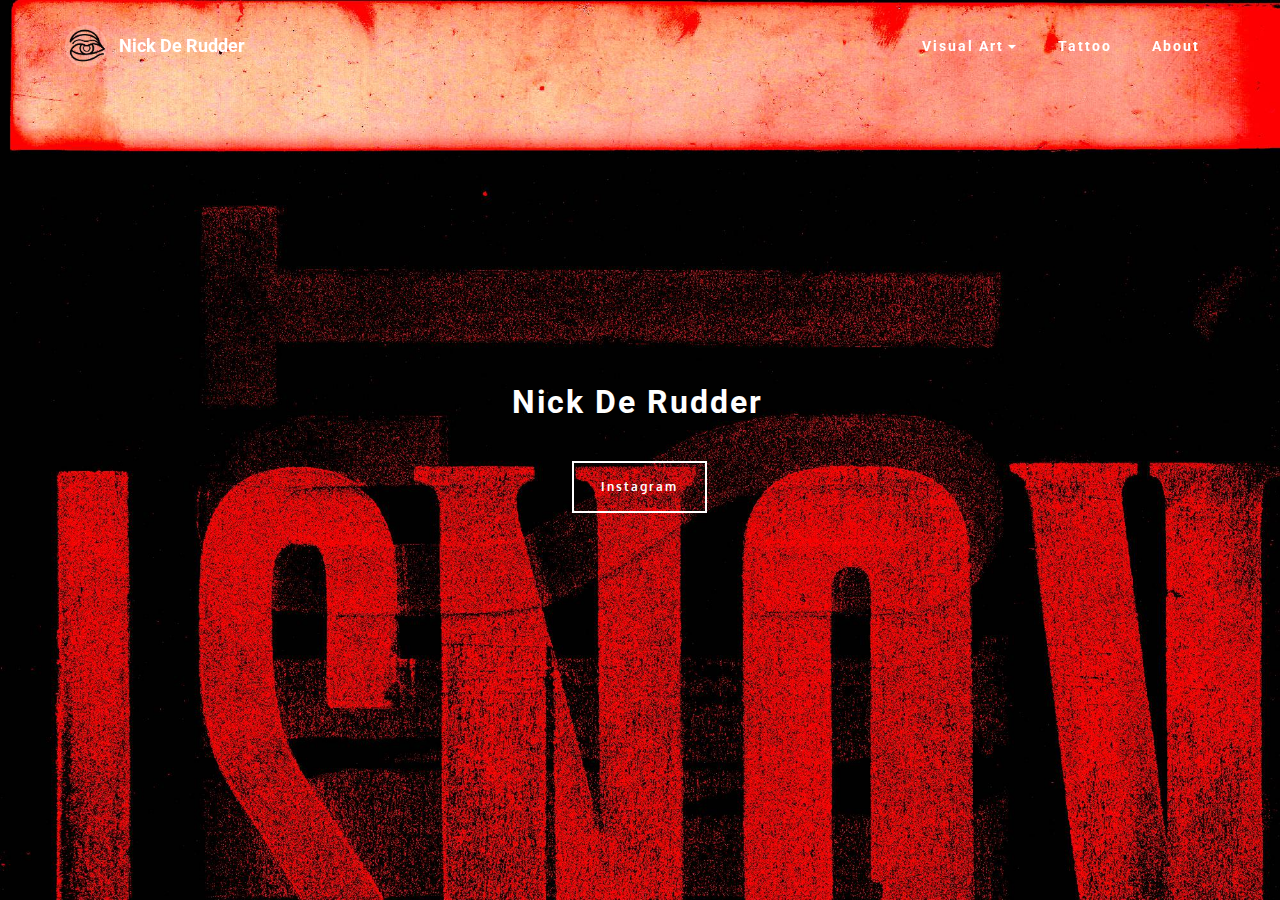
<file: index.html>
<!DOCTYPE html>
<html>
<head>
  <!-- Site made with Mobirise Website Builder v3.12.1, https://mobirise.com -->
  <meta charset="UTF-8">
  <meta http-equiv="X-UA-Compatible" content="IE=edge">
  <meta name="generator" content="Mobirise v3.12.1, mobirise.com">
  <meta name="viewport" content="width=device-width, initial-scale=1">
  <link rel="shortcut icon" href="assets/images/logo-website.png" type="image/x-icon">
  <meta name="description" content="nick de rudder, tattoo, art, drawing, illustrasion, graphic, design, graphic design, painting, nude model, about ,art,">
  
  <link rel="stylesheet" href="https://fonts.googleapis.com/css?family=Roboto:700,400&amp;subset=cyrillic,latin,greek,vietnamese">
  <link rel="stylesheet" href="assets/bootstrap/css/bootstrap.min.css">
  <link rel="stylesheet" href="assets/animate.css/animate.min.css">
  <link rel="stylesheet" href="assets/mobirise/css/style.css">
  <link rel="stylesheet" href="assets/dropdown-menu/style.css">
  <link rel="stylesheet" href="assets/mobirise/css/mbr-additional.css" type="text/css">
  
  
  
</head>
<body>

<!-- Google Analytics -->
<script>
  (function(i,s,o,g,r,a,m){i['GoogleAnalyticsObject']=r;i[r]=i[r]||function(){
  (i[r].q=i[r].q||[]).push(arguments)},i[r].l=1*new Date();a=s.createElement(o),
  m=s.getElementsByTagName(o)[0];a.async=1;a.src=g;m.parentNode.insertBefore(a,m)
  })(window,document,'script','https://www.google-analytics.com/analytics.js','ga');

  ga('create', 'UA-93008629-1', 'auto');
  ga('send', 'pageview');

</script>
<!-- /Google Analytics -->


<section id="dropdown-menu-2btn-4">

    <nav class="navbar navbar-dropdown bg-color transparent navbar-fixed-top">

        <div class="container">

            <div class="navbar-brand">
                <a href="index.html" class="navbar-logo"><img src="assets/images/logowebsite.png" alt="Mobirise"></a>
                <a class="text-white" href="index.html">Nick De Rudder</a>
            </div>

            <button class="navbar-toggler pull-xs-right hidden-md-up" type="button" data-toggle="collapse" data-target="#exCollapsingNavbar">
                <div class="hamburger-icon"></div>
            </button>

            <ul class="nav-dropdown collapse pull-xs-right navbar-toggleable-sm nav navbar-nav" id="exCollapsingNavbar"><li class="nav-item dropdown open"><a class="nav-link link dropdown-toggle" data-toggle="dropdown-submenu" href="https://mobirise.com/" aria-expanded="true">Visual Art</a><div class="dropdown-menu"><div class="dropdown"><a class="dropdown-item dropdown-toggle" href="https://mobirise.com/" data-toggle="dropdown-submenu" aria-expanded="false">painting</a><div class="dropdown-menu dropdown-submenu"><a class="dropdown-item" href="Paintings.html">Painting</a><a class="dropdown-item" href="Typo.html">Typo</a></div></div><div class="dropdown open"><a class="dropdown-item dropdown-toggle" data-toggle="dropdown-submenu" href="https://mobirise.com/" aria-expanded="true">Drawing</a><div class="dropdown-menu dropdown-submenu"><a class="dropdown-item" href="Nude Model.html">Nude Model</a><a class="dropdown-item" href="Drawings.html">drawing</a></div></div><a class="dropdown-item" href="Video.html" aria-expanded="false">Video</a></div></li><li class="nav-item"><a class="nav-link link" href="Tattoo.html">Tattoo</a></li><li class="nav-item"><a class="nav-link link" href="About.html">About</a></li></ul>

        </div>

    </nav>

</section>

<section class="engine"><a rel="external" href="https://mobirise.com">Website Builder</a></section><section class="mbr-box mbr-section mbr-section--relative mbr-section--fixed-size mbr-section--full-height mbr-section--bg-adapted mbr-after-navbar" id="header4-68" style="background-image: url(assets/images/1-2552x3496-7.jpg);">
    <div class="mbr-box__magnet mbr-box__magnet--sm-padding mbr-box__magnet--center-center">
        
        <div class="mbr-box__container mbr-section__container container">
            <div class="mbr-box mbr-box--stretched"><div class="mbr-box__magnet mbr-box__magnet--center-center">
                <div class="row"><div class=" col-sm-8 col-sm-offset-2">
                    <div class="mbr-hero animated fadeInUp">
                        <h1 class="mbr-hero__text">Nick De Rudder</h1>
                        
                    </div>
                    <div class="mbr-buttons btn-inverse mbr-buttons--center">    <a class="mbr-buttons__btn btn btn-lg animated fadeInUp delay btn-default" href="https://www.instagram.com/nickskin/" target="_blank">Instagram</a>          </div>
                </div></div>
            </div></div>
        </div>
        
    </div>
</section>


  <script src="assets/web/assets/jquery/jquery.min.js"></script>
  <script src="assets/bootstrap/js/bootstrap.min.js"></script>
  <script src="assets/smooth-scroll/smooth-scroll.js"></script>
  <script src="assets/cookies-alert-plugin/cookies-alert-core.js"></script>
  <script src="assets/cookies-alert-plugin/cookies-alert-script.js"></script>
  <script src="assets/mobirise/js/script.js"></script>
  <script src="assets/dropdown-menu/script.js"></script>
  
  
<input name="cookieData" type="hidden" data-cookie-text="We use cookies to give you the best experience. Read our <a href='privacy.html'>cookie policy</a>.">
  </body>
</html>
</file>
<file: assets/dropdown-menu/style.css>
.navbar-dropdown .dropup,.navbar-dropdown .dropdown{position:relative}.navbar-dropdown .dropdown-toggle::after{display:inline-block;width:0;height:0;margin-right:.25rem;margin-left:.25rem;vertical-align:middle;content:"";border-top:0.3em solid;border-right:0.3em solid transparent;border-left:0.3em solid transparent}.navbar-dropdown .dropdown-toggle:focus{outline:0}.navbar-dropdown .dropup .dropdown-toggle::after{border-top:0;border-bottom:0.3em solid}.navbar-dropdown .dropdown-menu{position:absolute;top:100%;left:0;z-index:1000;display:none;float:left;min-width:160px;padding:5px 0;margin:2px 0 0;font-size:1rem;color:#373a3c;text-align:left;list-style:none;background-color:#fff;background-clip:padding-box;border:1px solid rgba(0,0,0,0.15);border-radius:0.25rem}.navbar-dropdown .dropdown-divider{height:1px;margin:0.5rem 0;overflow:hidden;background-color:#e5e5e5}.navbar-dropdown .dropdown-item{display:block;width:100%;padding:3px 20px;clear:both;font-weight:normal;line-height:1.5;color:#373a3c;text-align:inherit;white-space:nowrap;background:none;border:0}.navbar-dropdown .dropdown-item:focus,.navbar-dropdown .dropdown-item:hover{color:#2b2d2f;text-decoration:none;background-color:#f5f5f5}.navbar-dropdown .dropdown-item.active,.navbar-dropdown .dropdown-item.active:focus,.navbar-dropdown .dropdown-item.active:hover{color:#fff;text-decoration:none;background-color:#0275d8;outline:0}.navbar-dropdown .dropdown-item.disabled,.navbar-dropdown .dropdown-item.disabled:focus,.navbar-dropdown .dropdown-item.disabled:hover{color:#818a91}.navbar-dropdown .dropdown-item.disabled:focus,.navbar-dropdown .dropdown-item.disabled:hover{text-decoration:none;cursor:not-allowed;background-color:transparent;background-image:none;filter:"progid:DXImageTransform.Microsoft.gradient(enabled = false)"}.navbar-dropdown .open > .dropdown-menu{display:block}.navbar-dropdown .open > a{outline:0}.navbar-dropdown .dropdown-menu-right{right:0;left:auto}.navbar-dropdown .dropdown-menu-left{right:auto;left:0}.navbar-dropdown .dropdown-header{display:block;padding:3px 20px;font-size:0.875rem;line-height:1.5;color:#818a91;white-space:nowrap}.navbar-dropdown .dropdown-backdrop{position:fixed;top:0;right:0;bottom:0;left:0;z-index:990}.navbar-dropdown .pull-right > .dropdown-menu{right:0;left:auto}.navbar-dropdown .dropup .caret,.navbar-dropdown .navbar-fixed-bottom .dropdown .caret{content:"";border-top:0;border-bottom:0.3em solid}.navbar-dropdown .dropup .dropdown-menu,.navbar-dropdown .navbar-fixed-bottom .dropdown .dropdown-menu{top:auto;bottom:100%;margin-bottom:2px}.nav-link{display:inline-block}.nav-link:focus,.nav-link:hover{text-decoration:none}.navbar-nav .nav-item{float:left}.navbar-nav .nav-link{display:block;padding-top:.425rem;padding-bottom:.425rem}.navbar-nav .nav-link + .nav-link{margin-left:1rem}.navbar-nav .nav-item + .nav-item{margin-left:1rem}.navbar-toggler{padding:.5rem .75rem;font-size:1.25rem;line-height:1;background:none;border:1px solid transparent;border-radius:0.25rem}.navbar-toggler:focus,.navbar-toggler:hover{text-decoration:none}@media (min-width:544px){.navbar-toggleable-xs{display:block!important}}@media (min-width:768px){.navbar-toggleable-sm{display:block!important}}@media (min-width:992px){.navbar-toggleable-md{display:block!important}}.pull-xs-left{float:left!important}.pull-xs-right{float:right!important}.pull-xs-none{float:none!important}@media (min-width:544px){.pull-sm-left{float:left!important}.pull-sm-right{float:right!important}.pull-sm-none{float:none!important}}@media (min-width:768px){.pull-md-left{float:left!important}.pull-md-right{float:right!important}.pull-md-none{float:none!important}}@media (min-width:992px){.pull-lg-left{float:left!important}.pull-lg-right{float:right!important}.pull-lg-none{float:none!important}}@media (min-width:1200px){.pull-xl-left{float:left!important}.pull-xl-right{float:right!important}.pull-xl-none{float:none!important}}.hidden-xs-up{display:none!important}@media (max-width:543px){.hidden-xs-down{display:none!important}}@media (min-width:544px){.hidden-sm-up{display:none!important}}@media (max-width:767px){.hidden-sm-down{display:none!important}}@media (min-width:768px){.hidden-md-up{display:none!important}}@media (max-width:991px){.hidden-md-down{display:none!important}}@media (min-width:992px){.hidden-lg-up{display:none!important}}@media (max-width:1199px){.hidden-lg-down{display:none!important}}@media (min-width:1200px){.hidden-xl-up{display:none!important}}.hidden-xl-down{display:none!important}.navbar-dropdown-open{overflow:hidden!important}.navbar-dropdown-open .navbar-dropdown.opened{bottom:0;left:0;overflow-y:scroll;position:fixed;right:0;top:0;transition:none}.navbar-dropdown{left:0;padding-top:1.5rem;padding-bottom:1.5rem;position:absolute;right:0;top:0;transition:all 0.25s ease;z-index:1030}.navbar-dropdown .navbar-brand,.navbar-dropdown .navbar-toggler{position:relative;z-index:995}.navbar-dropdown.bg-color.transparent{background:none!important}.navbar-dropdown.navbar-fixed-top{position:fixed}.navbar-dropdown .navbar-brand{line-height:0;margin-right:1.5rem;padding:0}.navbar-dropdown .navbar-brand a{line-height:2.35rem;vertical-align:middle}.navbar-dropdown .navbar-brand a,.navbar-dropdown .navbar-brand a:hover{text-decoration:none}.navbar-dropdown .navbar-brand .navbar-logo,.navbar-dropdown .navbar-brand .navbar-logo a{line-height:0;vertical-align:baseline}.navbar-dropdown .navbar-logo{margin-right:0.5rem}.navbar-dropdown .navbar-logo img{display:inline;height:2.35rem}@media (max-width:543px){.navbar-dropdown .navbar-toggleable-xs{padding-top:0.425rem}.navbar-dropdown .navbar-toggleable-xs .btn{margin-bottom:0.425rem;margin-top:0.425rem}.navbar-dropdown .navbar-toggleable-xs .dropdown-menu{padding-bottom:0.425rem}.navbar-dropdown .navbar-toggleable-xs .dropdown-menu .dropdown-menu{padding-bottom:0}}@media (max-width:767px){.navbar-dropdown .navbar-toggleable-sm{padding-top:0.425rem}.navbar-dropdown .navbar-toggleable-sm .btn{margin-bottom:0.425rem;margin-top:0.425rem}.navbar-dropdown .navbar-toggleable-sm .dropdown-menu{padding-bottom:0.425rem}.navbar-dropdown .navbar-toggleable-sm .dropdown-menu .dropdown-menu{padding-bottom:0}}@media (max-width:991px){.navbar-dropdown .navbar-toggleable-md{padding-top:0.425rem}.navbar-dropdown .navbar-toggleable-md .btn{margin-bottom:0.425rem;margin-top:0.425rem}.navbar-dropdown .navbar-toggleable-md .dropdown-menu{padding-bottom:0.425rem}.navbar-dropdown .navbar-toggleable-md .dropdown-menu .dropdown-menu{padding-bottom:0}}@media (min-width:544px){.navbar-dropdown{border-radius:0}}.is-builder .navbar-dropdown .dropdown-toggle::after{vertical-align:baseline}.dropdown-menu.dropdown-submenu{left:100%;margin-left:-6px;margin-top:-6px;top:0}.dropdown-menu .dropdown-toggle[data-toggle="dropdown-submenu"]::after{border-bottom:0.3em solid transparent;border-left:0.3em solid;border-right:0;border-top:0.3em solid transparent;margin-left:0.3rem}.dropdown-menu .dropdown-toggle[data-toggle="dropdown-submenu"][aria-expanded="true"]{background-color:#f5f5f5}.dropdown-menu .dropdown-item:focus{outline:0}.nav-dropdown-sm{clear:left;float:none!important;position:relative;z-index:999}.nav-dropdown-sm .nav-item{float:none}.nav-dropdown-sm .nav-item + .nav-item{margin-left:0}.nav-dropdown-sm .nav-link,.nav-dropdown-sm .dropdown-item{position:relative}.nav-dropdown-sm .dropdown-toggle::after{position:absolute;right:0;top:50%;margin-top:-0.15em}.nav-dropdown-sm .dropdown-toggle[data-toggle="dropdown-submenu"]::after{margin-left:.25rem;border-top:0.3em solid;border-right:0.3em solid transparent;border-left:0.3em solid transparent;border-bottom:0}.nav-dropdown-sm .dropdown-toggle[data-toggle="dropdown-submenu"][aria-expanded="true"]::after{border-top:0;border-right:0.3em solid transparent;border-left:0.3em solid transparent;border-bottom:0.3em solid}.nav-dropdown-sm .dropdown-menu{margin:0;padding:0;position:relative;top:0;left:0;width:100%;border:0;float:none;border-radius:0;background:none;padding-left:20px}.nav-dropdown-sm .dropdown-item{padding-left:0}.nav-dropdown-sm .dropdown-item,.nav-dropdown-sm .dropdown-item:hover,.nav-dropdown-sm .dropdown-item:focus{background:none!important}.navbar-dropdown .nav > li > a::after{-webkit-transform:none!important;-ms-transform:none!important;-o-transform:none!important;transform:none!important;-webkit-transition:none!important;-o-transition:none!important;transition:none!important;display:none}.navbar-dropdown .navbar-nav{margin:0!important}.navbar-dropdown .nav-dropdown-sm{padding-top:11px!important}.dropdown-toggle::after{display:inline-block!important;width:0!important;border-top:5px solid;border-right:5px solid transparent;border-left:5px solid transparent;border-bottom:0!important;margin-left:4px!important}.dropdown-menu .dropdown-toggle[data-toggle="dropdown-submenu"]::after{border-bottom:5px solid transparent!important;border-left:5px solid!important;border-right:0!important;border-top:5px solid transparent!important;margin-left:6px!important}.nav-dropdown-sm .dropdown-toggle[data-toggle="dropdown-submenu"][aria-expanded="true"]::after{border-top:0!important;border-right:5px solid transparent!important;border-left:5px solid transparent!important;border-bottom:5px solid!important}.nav-dropdown-sm .dropdown-toggle[data-toggle="dropdown-submenu"]::after{margin-left:5px!important;border-top:5px solid!important;border-right:5px solid transparent!important;border-left:5px solid transparent!important;border-bottom:0!important}.navbar-dropdown .btn{-webkit-transition:all 0.2s ease-in-out 0s;-o-transition:all 0.2s ease-in-out 0s;transition:all 0.2s ease-in-out 0s;border-width:2px;font-size:13px;font-weight:bold;letter-spacing:2px;text-decoration:none;word-spacing:1px}.navbar-dropdown{padding-top:25px;padding-bottom:25px;margin-bottom:0;min-height:0;border:0}.navbar-dropdown .navbar-brand{line-height:0;margin-left:0!important;margin-right:24px;padding:0;height:auto;font-weight:bold}.navbar-dropdown .navbar-logo img{height:42px}.navbar-dropdown .navbar-brand a{line-height:42px}.navbar-dropdown .navbar-brand .navbar-logo{margin-right:8px}.navbar-dropdown .navbar-brand .navbar-logo,.navbar-dropdown .navbar-brand .navbar-logo a{line-height:0}.navbar-dropdown a{text-decoration:none}.navbar-dropdown .navbar-nav > li > a{padding-top:11px;padding-bottom:11px}.navbar-dropdown .navbar-nav > li > a.btn{padding:9px 18px}.navbar-dropdown .dropdown-menu{font-size:15px;border-radius:0;padding:8px 0;border:0}.navbar-dropdown .dropdown-submenu{margin-top:-8px}.navbar-dropdown .dropdown-item{padding:4px 20px}.navbar-dropdown .nav-dropdown-sm a{padding-left:0}@media (max-width:767px){.navbar-dropdown .navbar-toggleable-sm .btn{margin-bottom:11px;margin-top:11px}}.navbar-dropdown{padding-top:25px;padding-bottom:25px;margin-bottom:0;min-height:0}.navbar-dropdown.navbar-short{padding-top:15px;padding-bottom:15px}.navbar-dropdown .navbar-nav > li > .dropdown-menu{margin-left:-5px}.navbar-dropdown .nav-dropdown-sm > li > .dropdown-menu{margin-left:0}.navbar-dropdown .nav-dropdown-sm .dropdown-menu{padding:0;padding-left:20px;padding-bottom:11px}.navbar-dropdown .nav-dropdown-sm .dropdown-menu .dropdown-menu{padding-bottom:0}.navbar-dropdown{padding-left:20px;padding-right:20px}.navbar-dropdown .container{padding-left:0;padding-right:0}.navbar-dropdown .navbar-toggler{padding:8px 12px;font-size:20px;border-radius:4px}.navbar-dropdown .btn-default-outline{color:#fff;background-color:transparent;border-color:#fff}.navbar-dropdown .btn-default-outline:hover{color:#252525;background-color:#fff;border-color:#fff}.navbar-dropdown .btn-primary-outline{color:#4c6972;background-color:transparent;border-color:#4c6972}.navbar-dropdown .btn-primary-outline:hover{color:#fff;background-color:#4c6972;border-color:#4c6972}.navbar-dropdown .btn-info-outline{color:#27aae0;background-color:transparent;border-color:#27aae0}.navbar-dropdown .btn-info-outline:hover{color:#fff;background-color:#27aae0;border-color:#27aae0}.navbar-dropdown .btn-success-outline{color:#7ac673;background-color:transparent;border-color:#7ac673}.navbar-dropdown .btn-success-outline:hover{color:#fff;background-color:#7ac673;border-color:#7ac673}.navbar-dropdown .btn-warning-outline{color:#faaf40;background-color:transparent;border-color:#faaf40}.navbar-dropdown .btn-warning-outline:hover{color:#fff;background-color:#faaf40;border-color:#faaf40}.navbar-dropdown .btn-danger-outline{color:#f97352;background-color:transparent;border-color:#f97352}.navbar-dropdown .btn-danger-outline:hover{color:#fff;background-color:#f97352;border-color:#f97352}.navbar-dropdown .btn-link-outline{color:#252525;background-color:transparent;border-color:#252525}.navbar-dropdown .btn-link-outline:hover{color:#fff;background-color:#252525;border-color:#252525}.navbar-dropdown .link,.navbar-dropdown .link:hover{color:#252525}.navbar-dropdown .nav .link{letter-spacing:2px}
</file>
<file: assets/mobirise/css/mbr-additional.css>
@import url(https://fonts.googleapis.com/css?family=Roboto:400,300,700);
@import url(https://fonts.googleapis.com/css?family=Oxygen:400,300,700);




#dropdown-menu-2btn-4 .hide-buttons [data-button] {
  display: none !important;
}
#dropdown-menu-2btn-4 .nav .link,
#dropdown-menu-2btn-4 .dropdown-item {
  font-size: 1em;
  color: #ffffff;
}
#dropdown-menu-2btn-4 .navbar,
#dropdown-menu-2btn-4 .dropdown-menu {
  background: #333333;
}
#dropdown-menu-2btn-4 .dropdown-menu .dropdown-toggle[aria-expanded="true"],
#dropdown-menu-2btn-4 .dropdown-menu a:hover,
#dropdown-menu-2btn-4 .dropdown-menu a:focus {
  background: #292929;
}
#dropdown-menu-2btn-4 .navbar-toggler {
  color: #ffffff;
}
#header4-68 H1 {
  font-family: 'Roboto', sans-serif;
  color: #ffffff;
  font-size: 32px;
  text-align: center;
}
#header4-68 P {
  font-size: 18px;
  font-family: 'Oxygen', sans-serif;
}
#header4-68 .btn {
  font-family: 'Oxygen', sans-serif;
  font-size: 12px;
}
#header4-68 I {
  text-align: center;
  font-family: 'Oxygen', sans-serif;
}
#menu-30 .mbr-brand__name {
  font-size: 16px;
}
#menu-30.mbr-navbar--stuck .mbr-navbar__section {
  background: #000000;
}
#menu-30 .mbr-navbar__hamburger {
  color: #ffffff;
}
#contacts3-26 P {
  color: #c1c1c1;
  text-align: left;
}
#dropdown-menu-2btn-j .hide-buttons [data-button] {
  display: none !important;
}
#dropdown-menu-2btn-j .nav .link,
#dropdown-menu-2btn-j .dropdown-item {
  font-size: 1em;
  color: #ffffff;
}
#dropdown-menu-2btn-j .navbar,
#dropdown-menu-2btn-j .dropdown-menu {
  background: #333333;
}
#dropdown-menu-2btn-j .dropdown-menu .dropdown-toggle[aria-expanded="true"],
#dropdown-menu-2btn-j .dropdown-menu a:hover,
#dropdown-menu-2btn-j .dropdown-menu a:focus {
  background: #292929;
}
#dropdown-menu-2btn-j .navbar-toggler {
  color: #ffffff;
}
#header1-73 P {
  font-size: 15px;
  text-align: center;
}
#contacts3-k P {
  color: #c1c1c1;
  text-align: left;
}

#dropdown-menu-2btn-j .hide-buttons [data-button] {
  display: none !important;
}
#dropdown-menu-2btn-j .nav .link,
#dropdown-menu-2btn-j .dropdown-item {
  font-size: 1em;
  color: #ffffff;
}
#dropdown-menu-2btn-j .navbar,
#dropdown-menu-2btn-j .dropdown-menu {
  background: #333333;
}
#dropdown-menu-2btn-j .dropdown-menu .dropdown-toggle[aria-expanded="true"],
#dropdown-menu-2btn-j .dropdown-menu a:hover,
#dropdown-menu-2btn-j .dropdown-menu a:focus {
  background: #292929;
}
#dropdown-menu-2btn-j .navbar-toggler {
  color: #ffffff;
}
#slider-31 H1 {
  font-family: 'Roboto', sans-serif;
}
#contacts3-26 P {
  color: #c1c1c1;
  text-align: left;
}
#dropdown-menu-2btn-j .hide-buttons [data-button] {
  display: none !important;
}
#dropdown-menu-2btn-j .nav .link,
#dropdown-menu-2btn-j .dropdown-item {
  font-size: 1em;
  color: #ffffff;
}
#dropdown-menu-2btn-j .navbar,
#dropdown-menu-2btn-j .dropdown-menu {
  background: #333333;
}
#dropdown-menu-2btn-j .dropdown-menu .dropdown-toggle[aria-expanded="true"],
#dropdown-menu-2btn-j .dropdown-menu a:hover,
#dropdown-menu-2btn-j .dropdown-menu a:focus {
  background: #292929;
}
#dropdown-menu-2btn-j .navbar-toggler {
  color: #ffffff;
}
#contacts3-26 P {
  color: #c1c1c1;
  text-align: left;
}

#dropdown-menu-2btn-4 .hide-buttons [data-button] {
  display: none !important;
}
#dropdown-menu-2btn-4 .nav .link,
#dropdown-menu-2btn-4 .dropdown-item {
  font-size: 1em;
  color: #ffffff;
}
#dropdown-menu-2btn-4 .navbar,
#dropdown-menu-2btn-4 .dropdown-menu {
  background: #333333;
}
#dropdown-menu-2btn-4 .dropdown-menu .dropdown-toggle[aria-expanded="true"],
#dropdown-menu-2btn-4 .dropdown-menu a:hover,
#dropdown-menu-2btn-4 .dropdown-menu a:focus {
  background: #292929;
}
#dropdown-menu-2btn-4 .navbar-toggler {
  color: #ffffff;
}
#slider-2 H1 {
  font-family: 'Roboto', sans-serif;
  text-align: right;
}
#contacts3-26 P {
  color: #c1c1c1;
  text-align: left;
}
#dropdown-menu-2btn-6 .hide-buttons [data-button] {
  display: none !important;
}
#dropdown-menu-2btn-6 .nav .link,
#dropdown-menu-2btn-6 .dropdown-item {
  font-size: 1em;
  color: #ffffff;
}
#dropdown-menu-2btn-6 .navbar,
#dropdown-menu-2btn-6 .dropdown-menu {
  background: #333333;
}
#dropdown-menu-2btn-6 .dropdown-menu .dropdown-toggle[aria-expanded="true"],
#dropdown-menu-2btn-6 .dropdown-menu a:hover,
#dropdown-menu-2btn-6 .dropdown-menu a:focus {
  background: #292929;
}
#dropdown-menu-2btn-6 .navbar-toggler {
  color: #ffffff;
}
#slider-a H1 {
  color: #ffffff;
}
#contacts3-b P {
  color: #c1c1c1;
  text-align: left;
}
#dropdown-menu-2btn-j .hide-buttons [data-button] {
  display: none !important;
}
#dropdown-menu-2btn-j .nav .link,
#dropdown-menu-2btn-j .dropdown-item {
  font-size: 1em;
  color: #ffffff;
}
#dropdown-menu-2btn-j .navbar,
#dropdown-menu-2btn-j .dropdown-menu {
  background: #333333;
}
#dropdown-menu-2btn-j .dropdown-menu .dropdown-toggle[aria-expanded="true"],
#dropdown-menu-2btn-j .dropdown-menu a:hover,
#dropdown-menu-2btn-j .dropdown-menu a:focus {
  background: #292929;
}
#dropdown-menu-2btn-j .navbar-toggler {
  color: #ffffff;
}
#contacts3-h P {
  color: #c1c1c1;
  text-align: left;
}
#content5-l .mbr-header .mbr-header__text {
  text-align: center;
  color: #fff;
}
#content5-l .mbr-header .mbr-header__subtext {
  text-align: center;
  color: #fff;
}
#content5-l .mbr-article {
  color: #fff;
}
#dropdown-menu-2btn-j .hide-buttons [data-button] {
  display: none !important;
}
#dropdown-menu-2btn-j .nav .link,
#dropdown-menu-2btn-j .dropdown-item {
  font-size: 1em;
  color: #ffffff;
}
#dropdown-menu-2btn-j .navbar,
#dropdown-menu-2btn-j .dropdown-menu {
  background: #333333;
}
#dropdown-menu-2btn-j .dropdown-menu .dropdown-toggle[aria-expanded="true"],
#dropdown-menu-2btn-j .dropdown-menu a:hover,
#dropdown-menu-2btn-j .dropdown-menu a:focus {
  background: #292929;
}
#dropdown-menu-2btn-j .navbar-toggler {
  color: #ffffff;
}
#contacts3-k P {
  color: #c1c1c1;
  text-align: left;
}
</file>
<file: assets/mobirise/css/style.css>
.is-builder .animated {
  -webkit-animation-name: none !important;
  animation-name: none !important;
}
html {
  position: relative;
  min-height: 100%;
}
.mbr-embedded-video {
  position: relative;
}
.mbr-background-video,
.mbr-background-video-preview {
  bottom: 0;
  left: 0;
  overflow: hidden;
  position: absolute;
  right: 0;
  top: 0;
}
.mbr-parallax-background,
.mbr-background {
  background-attachment: fixed !important;
  background-position: 50% 0;
  background-repeat: no-repeat;
  background-size: cover !important;
}
.mbr-hidden-scrollbar .mbr-parallax-background {
  background-size: auto 130%;
}
.mobile .mbr-parallax-background {
  background-attachment: scroll !important;
}
.mbr-background {
  background-attachment: scroll !important;
}
.mbr-navbar {
  position: relative;
  width: 100%;
}
.mbr-navbar:before {
  content: "";
  display: block;
}
.mbr-navbar__brand-link:after,
.mbr-navbar__brand-img {
  max-height: 74px;
  height: 100%;
}
.mbr-navbar:before,
.mbr-navbar__container {
  height: 98px;
}
.mbr-navbar--ss .mbr-navbar__brand-link:after,
.mbr-navbar--ss .mbr-navbar__brand-img {
  height: 74px;
}
.mbr-navbar--ss:before,
.mbr-navbar--ss .mbr-navbar__container {
  height: 98px;
}
.mbr-navbar--xs .mbr-navbar__brand-link:after,
.mbr-navbar--xs .mbr-navbar__brand-img {
  height: 32px;
}
.mbr-navbar--xs:before,
.mbr-navbar--xs .mbr-navbar__container {
  height: 56px;
}
.mbr-navbar--s .mbr-navbar__brand-link:after,
.mbr-navbar--s .mbr-navbar__brand-img {
  height: 48px;
}
.mbr-navbar--s:before,
.mbr-navbar--s .mbr-navbar__container {
  height: 72px;
}
.mbr-navbar--m .mbr-navbar__brand-link:after,
.mbr-navbar--m .mbr-navbar__brand-img {
  height: 64px;
}
.mbr-navbar--m:before,
.mbr-navbar--m .mbr-navbar__container {
  height: 88px;
}
.mbr-navbar--l .mbr-navbar__brand-link:after,
.mbr-navbar--l .mbr-navbar__brand-img {
  height: 96px;
}
.mbr-navbar--l:before,
.mbr-navbar--l .mbr-navbar__container {
  height: 120px;
}
.mbr-navbar--xl .mbr-navbar__brand-link:after,
.mbr-navbar--xl .mbr-navbar__brand-img {
  height: 128px;
}
.mbr-navbar--xl:before,
.mbr-navbar--xl .mbr-navbar__container {
  height: 152px;
}
.mbr-navbar--short .mbr-navbar__brand-link:after,
.mbr-navbar--short .mbr-navbar__brand-img {
  height: 40px;
}
.mbr-navbar--short .mbr-brand__logo .mbr-iconfont{
  font-size: 40px;
}
.mbr-navbar--short:before,
.mbr-navbar--short .mbr-navbar__container {
  height: 64px;
}
.mbr-navbar--short .mbr-navbar__container {
  padding: 12px 0;
}
@media (max-width: 767px) {
  .mbr-navbar--short .mbr-navbar__brand-link:after,
  .mbr-navbar--short .mbr-navbar__brand-img {
    height: 31px;
  }
  .mbr-navbar--short:before,
  .mbr-navbar--short .mbr-navbar__container {
    height: 45px;
  }
  .mbr-navbar--short .mbr-navbar__container {
    padding: 7px 0;
  }
}
.mbr-navbar__brand-img {
  position: relative;
}
.mbr-navbar__brand-img,
.mbr-navbar__container,
.mbr-navbar__section {
  -webkit-transition: all 300ms ease-in-out 0s;
  -o-transition: all 300ms ease-in-out 0s;
  transition: all 300ms ease-in-out 0s;
}
.mbr-navbar__section {
  background: #2c2c2c;
  height: auto;
  position: absolute;
  top: 0;
  width: 100%;
  z-index: 1000;
}
.mbr-navbar__container {
  display: table;
  padding: 12px 0;
  width: 100%;
}
.mbr-navbar__menu-box {
  display: table;
  width: 100%;
}
.mbr-navbar__menu-box--inline-left,
.mbr-navbar__menu-box--inline-center,
.mbr-navbar__menu-box--inline-right {
  display: block;
  text-align: left;
}
.mbr-navbar__menu-box--inline-center {
  text-align: center;
}
.mbr-navbar__menu-box--inline-right {
  text-align: right;
}
.mbr-navbar__column {
  display: table-cell;
  vertical-align: middle;
}
.mbr-navbar__column--xxs {
  width: 1%;
}
.mbr-navbar__column--xs {
  width: 10%;
}
.mbr-navbar__column--s {
  width: 20%;
}
.mbr-navbar__column--m {
  width: 30%;
}
.mbr-navbar__column--l {
  width: 40%;
}
.mbr-navbar__column--xl {
  width: 50%;
}
.mbr-navbar__menu-box--inline-left .mbr-navbar__column,
.mbr-navbar__menu-box--inline-center .mbr-navbar__column,
.mbr-navbar__menu-box--inline-right .mbr-navbar__column {
  display: inline-block;
}
.mbr-navbar__items {
  float: left;
  padding-left: 0px;
  position: relative;
  left: -20px;
}
.mbr-navbar__items--right {
  float: right;
  left: 0;
}
.float-left {
  float: left;
}
.mbr-navbar__item {
  display: block;
  float: left;
  position: relative;
}
.mbr-navbar__hamburger {
  display: none;
  margin-top: -11px;
  position: absolute;
  right: 0;
  top: 50%;
  z-index: 10000;
}
.mbr-navbar--collapsed .mbr-navbar__container {
  position: relative;
}
.mbr-navbar--collapsed .mbr-navbar__column {
  display: block;
  width: 100%;
}
.mbr-navbar--collapsed .mbr-navbar__items--right {
  padding-top: 13px;
}
.mbr-navbar--collapsed .mbr-navbar__menu {
  background: rgba(0, 0, 0, 0.9);
  display: none;
  height: 100%;
  left: 0;
  position: fixed;
  top: 0;
  width: 100%;
  z-index: 9999;
}
.mbr-navbar--collapsed .mbr-navbar__menu-box {
  display: table-cell;
  vertical-align: middle;
}
.mbr-navbar--collapsed .mbr-navbar__items {
  float: none;
}
.mbr-navbar--collapsed .mbr-navbar__item {
  float: none;
}
.mbr-navbar--collapsed .mbr-navbar__hamburger {
  display: block;
}
.mbr-navbar--collapsed.mbr-navbar--open .mbr-navbar__menu {
  display: table;
}
.mbr-navbar--collapsed.mbr-navbar--open:not(.mbr-navbar--sticky) .mbr-navbar__section {
  background: none;
  position: fixed;
}
.mbr-navbar--collapsed.mbr-navbar--open .mbr-navbar__brand {
  visibility: hidden;
}
.mbr-navbar--collapsed.mbr-navbar--sticky.mbr-navbar--open .mbr-navbar__brand {
  visibility: visible;
}
.mbr-navbar--collapsed.mbr-navbar--open .mbr-navbar__brand-img,
.mbr-navbar--collapsed.mbr-navbar--open .mbr-navbar__container {
  -webkit-transition: none;
  -o-transition: none;
  transition: none;
}
.mbr-navbar--freeze.mbr-navbar--collapsed.mbr-navbar--open .mbr-navbar__hamburger,
.mbr-navbar--freeze.mbr-navbar--collapsed.mbr-navbar--open .mbr-navbar__hamburger:hover {
  color: #fff !important;
}
.mbr-navbar--sticky .mbr-navbar__section {
  position: fixed;
}
.mbr-navbar--absolute {
  position: absolute;
}
/* fix for popup menu conflict */
@media (max-width: 480px) {
  .mbr-navbar--absolute.mbr-navbar[id^=menu-] {
    position: absolute;
  }
}
.mbr-navbar--transparent .mbr-navbar__section {
  background: none;
}
.mbr-navbar--stuck .mbr-navbar__section,
.mbr-navbar--relative .mbr-navbar__section {
  background: #2c2c2c;
}
@media (max-width: 991px) {
  .mbr-navbar--auto-collapse .mbr-navbar__container {
    position: relative;
  }
  .mbr-navbar--auto-collapse .mbr-navbar__column {
    display: block;
    width: 100%;
  }
  .mbr-navbar__column {
    max-height: 100vh;
    overflow-x: hidden;
    overflow-y:auto;
  }
  .mbr-navbar__column::-webkit-scrollbar {
    display:none;
  }
  .mbr-navbar--auto-collapse .mbr-navbar__items--right {
    padding-top: 13px;
  }
  .mbr-navbar--auto-collapse .mbr-navbar__menu {
    background: rgba(0, 0, 0, 0.9);
    display: none;
    height: 100%;
    left: 0;
    position: fixed;
    top: 0;
    width: 100%;
    z-index: 9999;
  }
  .mbr-navbar--auto-collapse .mbr-navbar__menu-box {
    display: table-cell;
    vertical-align: middle;
  }
  .mbr-navbar--auto-collapse .mbr-navbar__items {
    float: none;
  }
  .mbr-navbar--auto-collapse .mbr-navbar__item {
    float: none;
  }
  .mbr-navbar--auto-collapse .mbr-navbar__hamburger {
    display: block;
  }
  .mbr-navbar--auto-collapse.mbr-navbar--open .mbr-navbar__menu {
    display: table;
  }
  .mbr-navbar--auto-collapse.mbr-navbar--open:not(.mbr-navbar--sticky) .mbr-navbar__section {
    background: none;
    position: fixed;
  }
  .mbr-navbar--auto-collapse.mbr-navbar--open .mbr-navbar__brand {
    visibility: hidden;
  }
  .mbr-navbar--auto-collapse.mbr-navbar--sticky.mbr-navbar--open .mbr-navbar__brand {
    visibility: visible;
  }
  .mbr-navbar--auto-collapse.mbr-navbar--open .mbr-navbar__brand-img,
  .mbr-navbar--auto-collapse.mbr-navbar--open .mbr-navbar__container {
    -webkit-transition: none;
    -o-transition: none;
    transition: none;
  }
}
.mbr-after-navbar:before {
  content: "";
  display: block;
  height: 98px;
}
.mbr-hamburger {
  cursor: pointer;
  height: 23px;
  width: 30px;
}
.mbr-hamburger:focus {
  outline: none;
}
.mbr-hamburger__line,
.mbr-hamburger__line:before,
.mbr-hamburger__line:after {
  content: "";
  position: absolute;
  display: block;
  height: 1px;
  cursor: pointer;
}
.mbr-hamburger__line,
.mbr-hamburger__line:before,
.mbr-hamburger__line:after {
  width: 30px;
  border-bottom: 5px solid;
  top: 9px;
}
.mbr-hamburger__line:before {
  top: -9px;
}
.mbr-hamburger__line:after {
  top: 9px;
}
.mbr-hamburger__line,
.mbr-hamburger__line:before,
.mbr-hamburger__line:after {
  -webkit-transition: all 300ms ease-in-out;
  transition: all 300ms ease-in-out;
}
.mbr-hamburger--open .mbr-hamburger__line {
  border-color: transparent;
}
.mbr-hamburger--open .mbr-hamburger__line:before,
.mbr-hamburger--open .mbr-hamburger__line:after {
  top: 0;
}
.mbr-hamburger--open .mbr-hamburger__line:before {
  -ms-transform: rotate(45deg);
  -webkit-transform: rotate(45deg);
  transform: rotate(45deg);
}
.mbr-hamburger--open .mbr-hamburger__line:after {
  top: 10px;
  -ms-transform: translatey(-10px) rotate(-45deg);
  -webkit-transform: translatey(-10px) rotate(-45deg);
  transform: translatey(-10px) rotate(-45deg);
}
@media (max-width: 767px) {
  .mbr-hamburger {
    height: 23px;
    width: 27px;
  }
  .mbr-hamburger__line,
  .mbr-hamburger__line:before,
  .mbr-hamburger__line:after {
    width: 27px;
    border-bottom: 4px solid;
    top: 9px;
  }
  .mbr-hamburger__line:before {
    top: -9px;
  }
  .mbr-hamburger__line:after {
    top: 9px;
  }
}

.navbar-dropdown .hamburger-icon {
  content: "";
  width: 16px;
  -webkit-box-shadow: 0 -6px 0 1px,0 0 0 1px,0 6px 0 1px;
  -moz-box-shadow: 0 -6px 0 1px,0 0 0 1px,0 6px 0 1px;
  box-shadow: 0 -6px 0 1px,0 0 0 1px,0 6px 0 1px;
}

.mbr-brand {
  display: block;
  float: left;
  position: relative;
}
.mbr-brand,
.mbr-brand:hover {
  text-decoration: none;
}
.mbr-brand__name {
  display: block;
  font-weight: bold;
  margin-top: 5px;
  text-align: center;
}
.mbr-brand__name,
.mbr-brand__name:hover {
  text-decoration: none;
}
.mbr-brand--inline {
  display: table;
}
.mbr-brand--inline:after {
  content: "";
  display: table-cell;
  width: 1px;
}
.mbr-brand--inline .mbr-brand__logo,
.mbr-brand--inline .mbr-brand__name {
  display: table-cell;
  vertical-align: middle;
}
.mbr-brand--inline .mbr-brand__logo {
  padding-right: 10px;
}
.mbr-brand--inline .mbr-brand__name {
  margin: 0;
  text-align: left;
}
.mbr-form {
  display: table;
  margin-top: -13px;
  position: relative;
  top: 14px;
  width: 100%;
}
.mbr-form__left,
.mbr-form__right {
  display: table-cell;
  vertical-align: top;
}
.mbr-form__left {
  padding-right: 3px;
}
.mbr-form__right {
  width: 1px;
}
@media (max-width: 530px) {
  .mbr-form {
    display: block;
    margin-top: -27px;
    position: relative;
    top: 26px;
  }
  .mbr-form__left,
  .mbr-form__right {
    display: block;
  }
  .mbr-form__left {
    margin-bottom: 12px;
    padding-right: 0;
  }
  .mbr-form__right {
    width: 100%;
  }
}
.mbr-section {
  padding: 0 20px;
}
.mbr-section--no-padding {
  padding: 0;
}
.mbr-section--relative {
  position: relative;
}
.mbr-section--fixed-size {
  overflow: hidden;
}
.mbr-section--full-height {
  height: 100vh;
}
.mbr-section--full-height.mbr-after-navbar:before {
  display: none;
}
.mbr-section--bg-adapted {
  background-attachment: scroll;
  background-position: 50% 0;
  background-repeat: no-repeat;
  background-size: cover;
}
.mbr-section--gray {
  background-color: #444444;
}
.mbr-section--light-gray {
  background-color: #f0f0f0;
}
.mbr-section--dark-gray {
  background-color: #3c3c3c;
}
.mbr-section__container {
  padding: 0;
  position: relative;
  z-index: 3;
}
.mbr-section__container--center {
  text-align: center;
}
.mbr-section__container--std-padding {
  padding: 93px 0;
}
.mbr-section__container--std-top-padding {
  padding-top: 93px;
}
.mbr-section__container--std-bot-padding {
  padding-bottom: 93px;
}
.mbr-section__container--sm-padding {
  padding: 41px 0;
}
.mbr-section__container--sm-top-padding {
  padding-top: 41px;
}
.mbr-section__container--sm-bot-padding {
  padding-bottom: 41px;
}
.mbr-section__container--isolated {
  padding-bottom: 93px;
  padding-top: 93px;
}
.mbr-section__container--first {
  padding-top: 93px;
  padding-bottom: 41px;
}
.mbr-section__container--middle {
  padding-bottom: 41px;
}
.mbr-section__container--last {
  padding-bottom: 93px;
}
.mbr-section__row {
  margin-left: -24px;
  margin-right: -24px;
}
.mbr-section__col {
  overflow: hidden;
  padding-left: 24px;
  padding-right: 24px;
}
.mbr-section__left {
  padding-right: 40px;
}
.mbr-section__right {
  padding-left: 15px;
}
.mbr-section__header {
  line-height: 1.5em;
  margin: -10px 0 0;
  text-align: center;
}
@media (min-width: 768px) {
  .mbr-section--short-paddings .mbr-section__container--std-padding {
    padding: 59px 0;
  }
  .mbr-section--short-paddings .mbr-section__container--std-top-padding {
    padding-top: 59px;
  }
  .mbr-section--short-paddings .mbr-section__container--std-bot-padding {
    padding-bottom: 59px;
  }
  .mbr-section--short-paddings .mbr-section__container--sm-padding {
    padding: 41px 0;
  }
  .mbr-section--short-paddings .mbr-section__container--sm-top-padding {
    padding-top: 41px;
  }
  .mbr-section--short-paddings .mbr-section__container--sm-bot-padding {
    padding-bottom: 41px;
  }
  .mbr-section--short-paddings .mbr-section__container--isolated {
    padding-bottom: 59px;
    padding-top: 59px;
  }
  .mbr-section--short-paddings .mbr-section__container--first {
    padding-top: 59px;
    padding-bottom: 41px;
  }
  .mbr-section--short-paddings .mbr-section__container--middle {
    padding-bottom: 41px;
  }
  .mbr-section--short-paddings .mbr-section__container--last {
    padding-bottom: 59px;
  }
}
@media (max-width: 767px) {
  .mbr-section__left {
    padding-right: 15px;
  }
  .mbr-section__right {
    padding-left: 15px;
    padding-top: 51px;
  }
}
.mbr-arrow {
  bottom: 71px;
  left: 0;
  line-height: 1px;
  padding: 0 20px;
  position: absolute;
  width: 100%;
  z-index: 3;
}
.mbr-arrow__link {
  display: inline-block;
  font-size: 26px;
}
.mbr-arrow__link,
.mbr-arrow__link:hover,
.mbr-arrow__link:focus {
  color: #fff;
}
.mbr-arrow--floating .mbr-arrow__link {
  -webkit-animation: floating-arrow 1.6s infinite ease-in-out 0s;
  -o-animation: floating-arrow 1.6s infinite ease-in-out 0s;
  animation: floating-arrow 1.6s infinite ease-in-out 0s;
}
@-webkit-keyframes floating-arrow {
  from {
    -webkit-transform: translateY(0);
    transform: translateY(0);
  }
  65% {
    -webkit-transform: translateY(11px);
    transform: translateY(11px);
  }
  to {
    -webkit-transform: translateY(0);
    transform: translateY(0);
  }
}
@-o-keyframes floating-arrow {
  from {
    -webkit-transform: translateY(0);
    transform: translateY(0);
  }
  65% {
    -webkit-transform: translateY(11px);
    transform: translateY(11px);
  }
  to {
    -webkit-transform: translateY(0);
    transform: translateY(0);
  }
}
@keyframes floating-arrow {
  from {
    -webkit-transform: translateY(0);
    transform: translateY(0);
  }
  65% {
    -webkit-transform: translateY(11px);
    transform: translateY(11px);
  }
  to {
    -webkit-transform: translateY(0);
    transform: translateY(0);
  }
}
.mbr-arrow--dark .mbr-arrow__link,
.mbr-arrow--dark .mbr-arrow__link:hover,
.mbr-arrow--dark .mbr-arrow__link:focus {
  color: #252525;
}
@media (max-width: 767px) {
  .mbr-arrow {
    bottom: 41px;
  }
}
@media (max-width: 320px) {
  .mbr-arrow {
    bottom: 21px;
    text-align: center;
  }
}
@media all and (device-width: 320px) and (device-height: 568px) and (orientation: portrait) {
  .mbr-arrow {
    bottom: 31px;
  }
}
.mbr-box {
  display: table;
  width: 100%;
}
.mbr-box--fixed {
  table-layout: fixed;
}
.mbr-box--stretched {
  height: 100%;
}
.mbr-box__magnet {
  display: table-cell;
  float: none;
  height: 100%;
  margin-bottom: 0;
  margin-top: 0;
  text-align: center;
  vertical-align: middle;
}
.mbr-box__magnet--sm-padding {
  padding: 41px 0;
}
.mbr-box__magnet--top-left,
.mbr-box__magnet--top-center,
.mbr-box__magnet--top-right {
  vertical-align: top;
}
.mbr-box__magnet--bottom-left,
.mbr-box__magnet--bottom-center,
.mbr-box__magnet--bottom-right {
  vertical-align: bottom;
}
.mbr-box__magnet--top-left,
.mbr-box__magnet--center-left,
.mbr-box__magnet--bottom-left {
  text-align: left;
}
.mbr-box__magnet--top-right,
.mbr-box__magnet--center-right,
.mbr-box__magnet--bottom-right {
  text-align: right;
}
.mbr-box__container {
  height: 50%;
}
@media (max-width: 767px) {
  .mbr-box__container {
    height: 100%;
  }
  .mbr-box--adapted {
    display: block;
  }
  .mbr-box--adapted > .mbr-box__magnet {
    display: block;
    height: auto;
  }
}
.mbr-overlay {
  background: #222;
  bottom: 0;
  left: 0;
  position: absolute;
  right: 0;
  top: 0;
  z-index: 2;
}
.mbr-google-map__marker {
  color: #252525;
  display: none;
  margin: 0;
}
.mbr-google-map--loaded .mbr-google-map__marker {
  display: block;
}
.mbr-hero {
  color: #fff;
  position: relative;
}
.mbr-hero__text {
  font-size: 46px;
  font-weight: bold;
  left: -2px;
  letter-spacing: 2px;
  line-height: 50px;
  margin: -18px 0 1px 0;
  padding-bottom: 41px;
  position: relative;
  top: 8px;
}
.mbr-hero__subtext {
  font-size: 21px;
  line-height: 29px;
  margin: -32px 0 3px 0;
  padding: 0 0 41px 0;
  position: relative;
  top: 6px;
}
.mbr-figure {
  display: inline-block;
  /*line-height: 1px;*/
  margin: 0;
  max-width: 100%;
  overflow: hidden;
  position: relative;
}
.mbr-figure--no-bg {
  background: none;
}
.mbr-figure--full-width {
  display: block;
  width: 100%;
}
.mbr-figure.mbr-after-navbar:before {
  display: none;
}
.mbr-figure--full-width iframe,
.mbr-figure--full-width .mbr-figure__img,
.mbr-figure--full-width .mbr-figure__map {
  width: 100%;
}
.mbr-figure iframe,
.mbr-figure__img,
.mbr-figure__map {
  max-width: 100%;
}
@-webkit-keyframes mapCircleLoading {
  from {
    -webkit-transform: rotate(0deg);
  }
  to {
    -webkit-transform: rotate(359deg);
  }
}
@keyframes mapCircleLoading {
  from {
    transform: rotate(0deg);
  }
  to {
    transform: rotate(359deg);
  }
}
.mbr-figure__map {
  height: 400px;
  position: relative;
}
.mbr-figure__map--short {
  height: 300px;
}
.mbr-figure__map iframe {
  height: 100%;
  width: 100%;
}
.mbr-figure__map [data-state-details] {
  color: #6b6763;
  font-family: "Roboto", Helvetica, Arial, sans-serif;
  height: 1.5em;
  margin-top: -0.75em;
  padding-left: 20px;
  padding-right: 20px;
  position: absolute;
  text-align: center;
  top: 50%;
  width: 100%;
}
.mbr-figure__map[data-state] {
  background: #e9e5dc;
}
.mbr-figure__map[data-state="loading"] [data-state-details] {
  display: none;
}
.mbr-figure__map[data-state="loading"]::after {
  content: "";
  -webkit-animation: mapCircleLoading .6s infinite linear;
  animation: mapCircleLoading .6s infinite linear;
  border-radius: 50%;
  border: 6px rgba(255, 255, 255, 0.35) solid;
  border-top-color: #fff;
  height: 40px;
  left: 50%;
  margin-left: -20px;
  margin-top: -20px;
  position: absolute;
  top: 50%;
  width: 40px;
}
.mbr-figure__caption {
  background: rgba(0, 0, 0, 0.5);
  bottom: 0;
  color: #fff;
  display: block;
  font-size: 17px;
  left: 0;
  line-height: 1.3em;
  min-height: 53px;
  padding: 17px 20px;
  position: absolute;
  text-align: left;
  width: 100%;
}
.mbr-figure__caption--no-padding {
  padding: 17px 0;
}
.mbr-figure--wysiwyg .mbr-figure__caption a,
.mbr-figure--wysiwyg .mbr-figure__caption a:hover {
  color: inherit;
  text-decoration: underline;
}
.mbr-figure--caption-inside-top .mbr-figure__caption {
  bottom: auto;
  top: 0;
}
.mbr-figure--caption-outside-top .mbr-figure__caption,
.mbr-figure--caption-outside-bottom .mbr-figure__caption {
  background: none;
  position: relative;
}
.mbr-figure--no-bg.mbr-figure--caption-outside-top .mbr-figure__caption,
.mbr-figure--no-bg.mbr-figure--caption-outside-bottom .mbr-figure__caption {
  color: #252525;
}
.mbr-figure--no-bg.mbr-figure--caption-outside-top .mbr-figure__caption {
  margin-top: -3px;
  padding-top: 0;
}
.mbr-figure--no-bg.mbr-figure--caption-outside-bottom .mbr-figure__caption {
  margin-top: -2px;
  padding-bottom: 0;
  top: 2px;
}
.mbr-figure__caption--std-grid {
  background: none;
  z-index: 2;
  overflow: hidden;
}
@media (min-width: 768px) {
  .mbr-figure__caption--std-grid {
    width: 715px;
    left: 50%;
    margin-left: -357.5px;
    padding: 17px 0;
  }
}
@media (min-width: 992px) {
  .mbr-figure__caption--std-grid {
    width: 935px;
    margin-left: -467.5px;
  }
}
@media (min-width: 1200px) {
  .mbr-figure__caption--std-grid {
    width: 1150px;
    margin-left: -575px;
  }
}
.mbr-figure__caption--std-grid:before {
  bottom: 0;
  content: "";
  position: absolute;
  top: 0;
  width: 200%;
  z-index: -1;
  margin-left: -50%;
}
.mbr-figure--caption-inside-top .mbr-figure__caption--std-grid:before,
.mbr-figure--caption-inside-bottom .mbr-figure__caption--std-grid:before {
  background: rgba(0, 0, 0, 0.6);
}
.mbr-figure__caption-small {
  color: #ccc;
  display: block;
  font-size: 14px;
  line-height: 1.3em;
}
.mbr-figure--no-bg.mbr-figure--caption-outside-top .mbr-figure__caption-small,
.mbr-figure--no-bg.mbr-figure--caption-outside-bottom .mbr-figure__caption-small {
  color: #777;
}
@media (max-width: 767px) {
  .mbr-figure--adapted {
    display: block;
    width: 100%;
  }
  .mbr-figure--adapted iframe,
  .mbr-figure--adapted .mbr-figure__img,
  .mbr-figure--adapted .mbr-figure__map {
    width: 100%;
  }
  .mbr-figure--caption-inside-top .mbr-figure__caption,
  .mbr-figure--caption-inside-bottom .mbr-figure__caption {
    background: none;
    position: relative;
  }
  .mbr-figure--caption-inside-top .mbr-figure__caption--std-grid:before,
  .mbr-figure--caption-inside-bottom .mbr-figure__caption--std-grid:before {
    display: none;
  }
}
.mbr-reviews {
  list-style: none;
  margin: 0 -15px;
  padding: 3px 0 0 0;
}
.mbr-reviews__item {
  position: relative;
  margin-top: 39px;
}
.mbr-reviews__text {
  background: #fafafa;
  border-radius: 3px;
  border: 1px solid #ededed;
  color: #777;
  font-size: 16px;
  line-height: 26px;
  padding: 20px;
  position: relative;
}
.mbr-reviews__text:before {
  -webkit-transform: rotate(45deg);
  -ms-transform: rotate(45deg);
  -o-transform: rotate(45deg);
  transform: rotate(45deg);
  width: 14px;
  height: 14px;
  background-color: #fafafa;
  border-color: #ededed;
  border-style: none solid solid none;
  border-width: 0 1px 1px 0;
  bottom: -8px;
  content: "";
  display: block;
  left: 50px;
  position: absolute;
}
.mbr-reviews__p {
  margin: 0;
}
.mbr-reviews__author {
  margin-top: 30px;
  padding-left: 102px;
  position: relative;
}
.mbr-reviews__author--short {
  margin-top: 27px;
  padding-left: 32px;
}
.mbr-reviews__author-img {
  width: 50px;
  height: 50px;
  border-radius: 50%;
  left: 33px;
  position: absolute;
  top: 0;
}
.mbr-reviews__author-name {
  color: #777;
  font-size: 14px;
  font-weight: bold;
  position: relative;
  top: -3px;
}
.mbr-reviews__author-bio {
  color: #999;
  font-size: 12px;
}
@media (max-width: 767px) {
  .mbr-reviews__author {
    padding-bottom: 32px;
  }
  .mbr-reviews__author--short {
    padding-bottom: 1px;
  }
}
@media (min-width: 768px) and (max-width: 991px) {
  .mbr-reviews__item:nth-of-type(2n+1) {
    clear: left;
  }
}
@media (min-width: 992px) {
  .mbr-reviews__item:nth-of-type(3n+1) {
    clear: left;
  }
}
@media (max-width: 991px) {
  .mbr-header--reduce .mbr-header__text {
    padding-top: 1em;
    margin-top: -1em;
  }
}
.mbr-header {
  margin-top: -20px;
  padding: 0;
  position: relative;
  text-align: left;
  top: 10px;
}
.mbr-header--std-padding {
  padding-bottom: 41px;
}
.mbr-header--center {
  text-align: center;
}
.mbr-header__text {
  display: block;
  font-size: 25px;
  font-weight: bold;
  letter-spacing: 6px;
  line-height: 1.5em;
  margin: 0;
}
.mbr-header__subtext {
  color: #777;
  font-size: 14px;
  font-style: italic;
  letter-spacing: 1px;
  margin: 8px 0 7px 0;
}
.mbr-header--inline {
  margin-top: 0;
  padding: 41px 0 28px 0;
  top: 0;
}
.mbr-header--inline .mbr-header__text {
  letter-spacing: 4px;
  line-height: 1em;
  margin: 15px 0 0 0;
}
@media (max-width: 767px) {
  .mbr-header--inline {
    padding: 47px 0 38px 0;
  }
  .mbr-header--inline .mbr-header__text {
    display: block;
    margin: 0 0 38px 0;
  }
  .mbr-header--auto-align .mbr-header__text,
  .mbr-header--auto-align .mbr-header__subtext {
    left: 0;
    text-align: center !important;
  }
}
@media (min-width: 768px) {
  .mbr-header--reduce {
    margin-top: -5px;
    top: 2px;
  }
  .mbr-header--reduce .mbr-header__text {
    font-size: 16px;
    letter-spacing: 1px;
    line-height: 1.1em;
    padding-top: 0.4em;
    margin-top: -0.4em;
  }
}
.mbr-social-icons__icon {
  -webkit-transition: all 0.2s ease-in-out 0s;
  -o-transition: all 0.2s ease-in-out 0s;
  transition: all 0.2s ease-in-out 0s;
  color: #fff;
  cursor: pointer;
  display: inline-block;
  font-size: 29px;
  height: 56px;
  line-height: 61px;
  margin: 0 10px 13px 0;
  position: relative;
  text-align: center;
  width: 56px;
}
.mbr-social-icons__icon:hover {
  color: #fff;
}
.mbr-social-icons--style-1 .mbr-social-icons__icon:hover {
  background: #252525 !important;
}
.mbr-contacts {
  color: #9c9c9c;
  font-size: 14px;
  line-height: 1.7em;
  padding: 45px 0 46px;
}
.mbr-contacts__img {
  max-width: 100%;
  margin: 6px 0 5px 40px;
}
.mbr-contacts__img--left {
  margin-left: 0;
}
.mbr-contacts__text {
  margin: 0;
}
.mbr-contacts__header {
  color: #fff;
  font-size: 14px;
  letter-spacing: 1px;
  margin-bottom: 20px;
  margin-top: 3px;
}
.mbr-contacts__list {
  list-style: none;
  margin: 0;
  padding: 0;
}
@media (max-width: 767px) {
  .mbr-contacts__img {
    margin-bottom: 10px;
  }
  .mbr-contacts__header {
    margin-top: 20px;
    margin-bottom: 10px;
  }
  .mbr-contacts__column {
    margin-top: 37px;
  }
}
.mbr-footer {
  color: #9c9c9c;
  font-size: 13px;
  letter-spacing: 1px;
  line-height: 1.5em;
  padding: 37px 0 39px;
  word-spacing: 1px;
}
.mbr-footer__copyright {
  margin: 0;
}
.mbr-buttons {
  margin: -26px 0 13px 0;
  position: relative;
  text-align: left;
  top: 26px;
}
.mbr-buttons__btn,
.mbr-buttons__link {
  margin: 0 10px 13px 0;
}
.mbr-buttons__btn,
.mbr-buttons__link,
.mbr-buttons__btn:hover,
.mbr-buttons__link:hover {
  text-decoration: none;
}
.mbr-buttons--top {
  top: 44px;
  margin-top: -62px;
}
.mbr-buttons--no-offset {
  margin-top: 0;
  top: 0;
}
.mbr-buttons--only-links {
  left: -20px;
}
.mbr-buttons--center {
  left: 5px;
  text-align: center;
}
.mbr-buttons--center.mbr-buttons--only-links {
  left: 0;
}
.mbr-buttons--right {
  text-align: right;
}
.mbr-buttons--right .mbr-buttons__btn,
.mbr-buttons--right .mbr-buttons__link {
  margin: 0 0 13px 10px;
}
.mbr-buttons--right.mbr-buttons--only-links {
  left: 20px;
}
.mbr-buttons--activated {
  left: 5px;
  text-align: center;
}
.mbr-buttons--activated .mbr-buttons__btn,
.mbr-buttons--activated .mbr-buttons__link {
  margin-left: 0;
  margin-right: 0;
}
.mbr-buttons--activated .mbr-buttons__link {
  font-size: 25px;
  padding: 10px 30px 2px;
}
.mbr-buttons--activated .mbr-buttons__btn {
  font-size: 15px;
  margin-top: 9px;
  padding: 15px 30px;
}
.mbr-buttons--freeze.mbr-buttons--activated .mbr-buttons__link {
  font-size: 25px !important;
}
.mbr-buttons--freeze.mbr-buttons--activated .mbr-buttons__link,
.mbr-buttons--freeze.mbr-buttons--activated .mbr-buttons__link:hover {
  color: #fff !important;
}
.mbr-buttons--freeze.mbr-buttons--activated .mbr-buttons__btn {
  font-size: 15px !important;
}
@media (max-width: 991px) {
  .mbr-buttons {
    top: 0;
  }
  form:not(.mbr-form) .mbr-buttons {
    top: 26px;
  }
  .mbr-buttons:first-child {
    margin-top: 0;
  }
  .mbr-buttons--active {
    left: 5px;
    text-align: center;
  }
  .mbr-buttons--active .mbr-buttons__btn,
  .mbr-buttons--active .mbr-buttons__link {
    margin-left: 0;
    margin-right: 0;
  }
  .mbr-buttons--right.mbr-buttons--only-links {
    left: 0;
  }
  .mbr-buttons--active .mbr-buttons__link {
    font-size: 25px;
    padding: 10px 30px 2px;
  }
  .mbr-buttons--active .mbr-buttons__btn {
    font-size: 15px;
    margin-top: 9px;
    padding: 15px 30px;
  }
  .mbr-buttons--freeze.mbr-buttons--active .mbr-buttons__link {
    font-size: 25px !important;
  }
  .mbr-buttons--freeze.mbr-buttons--active .mbr-buttons__link,
  .mbr-buttons--freeze.mbr-buttons--active .mbr-buttons__link:hover {
    color: #fff !important;
  }
  .mbr-buttons--freeze.mbr-buttons--active .mbr-buttons__btn {
    font-size: 15px !important;
  }
}
@media (max-width: 767px) {
  .mbr-buttons--auto-align {
    left: 5px;
    margin-top: -26px;
    text-align: center;
    top: 26px;
  }
  .mbr-buttons--auto-align.mbr-buttons--only-links {
    left: 0;
  }
}
@media (max-width: 530px) {
  .mbr-buttons {
    left: 0;
  }
  .mbr-buttons__btn,
  .mbr-buttons__link,
  .mbr-buttons--right .mbr-buttons__btn,
  .mbr-buttons--right .mbr-buttons__link {
    display: inline-block;
    margin: 0 0 13px 0;
    text-align: center;
    width: 100%;
  }
  .mbr-buttons--activated .mbr-buttons__btn,
  .mbr-buttons--activated .mbr-buttons__link,
  .mbr-buttons--active .mbr-buttons__btn,
  .mbr-buttons--active .mbr-buttons__link {
    width: auto;
  }
  .mbr-buttons--activated .mbr-buttons__btn,
  .mbr-buttons--active .mbr-buttons__btn {
    margin-top: 9px;
  }
}
.mbr-article {
  color: #777;
  font-size: 17px;
  line-height: 27px;
  text-align: left;
  position: relative;
  margin-top: -21px;
  top: 14px;
}
.mbr-article--wysiwyg h1,
.mbr-article--wysiwyg h2,
.mbr-article--wysiwyg h3,
.mbr-article--wysiwyg h4,
.mbr-article--wysiwyg h5,
.mbr-article--wysiwyg h6 {
  color: #252525;
  display: block;
  font-weight: bold;
  line-height: 1.3em;
  text-align: left;
}
.mbr-article--wysiwyg h1 {
  font-size: 27px;
  letter-spacing: 3px;
}
.mbr-article--wysiwyg h2 {
  font-size: 23px;
  letter-spacing: 2px;
}
.mbr-article--wysiwyg h3 {
  font-size: 19px;
  letter-spacing: 1px;
}
.mbr-article--wysiwyg h4 {
  font-size: 14px;
}
.mbr-article--wysiwyg h5 {
  font-size: 11px;
}
.mbr-article--wysiwyg h6 {
  font-size: 10px;
}
.mbr-article--wysiwyg p,
.mbr-article--wysiwyg ul,
.mbr-article--wysiwyg ol,
.mbr-article--wysiwyg blockquote {
  margin: 0 0 10px 0;
}
.mbr-article--wysiwyg blockquote {
  font-size: 17px;
  border-color: #f97352;
}
@media (max-width: 767px) {
  .mbr-article--auto-align.mbr-article--wysiwyg p,
  .mbr-article--auto-align {
    text-align: left !important;
  }
}
.social-likes__counter {
  -webkit-transition: all 0.2s ease-in-out 0s;
  -o-transition: all 0.2s ease-in-out 0s;
  transition: all 0.2s ease-in-out 0s;
  background: #3c3c3c;
  border-radius: 23px;
  font-size: 12px;
  height: 23px;
  line-height: 24px;
  min-width: 23px;
  padding: 0 5px;
  position: absolute;
  right: -7px;
  text-align: center;
  top: -7px;
}
.social-likes__counter_empty {
  display: none;
}
.social-likes_style-1 .social-likes__icon:hover {
  background: #252525 !important;
}
.social-likes_style-1 .social-likes__icon:hover .social-likes__counter {
  background: #f97352;
}
.social-likes_style-2 .social-likes__icon {
  background: #252525;
}
.social-likes_style-2 .social-likes__counter {
  background: #f97352;
}
.social-likes_style-2 .social-likes__icon:hover .social-likes__counter {
  background: #3c3c3c;
}
.mbr-plan {
  padding-bottom: 41px;
  padding-left: 1px;
  padding-right: 0;
  position: relative;
}
.mbr-plan--first,
.mbr-plan:first-child {
  padding-left: 0;
}
.mbr-plan--last,
.mbr-plan:last-child {
  padding-bottom: 93px;
}
.mbr-plan__box {
  background: #fff;
}
.mbr-plan__header {
  background: #444;
  overflow: hidden;
  padding: 20px 15px;
  color: #fff;
}
.mbr-plan__number {
  border-bottom: 1px dotted #ddd;
  color: #333;
  font-size: 80px;
  line-height: 0;
  margin: 0px 10px;
  padding: 41px 0;
  text-align: center;
  margin-bottom: 41px;
}
.mbr-plan__details {
  padding-bottom: 41px;
}
.mbr-plan__details ul,
.mbr-plan__list {
  list-style: none;
  margin: 0;
  padding: 0;
}
.mbr-plan__details ul {
  text-align: center;
}
.mbr-plan__details li,
.mbr-plan__item {
  line-height: 40px;
  padding: 0 15px;
}
.mbr-plan__item {
  text-align: center;
}
.mbr-plan__buttons {
  overflow: hidden;
  padding: 0 15px 41px;
}
.mbr-plan--favorite {
  margin-right: -1px;
  margin-top: -30px;
  padding-left: 0;
  top: 15px;
  z-index: 5;
}
.mbr-plan--favorite .mbr-plan__number:before {
  content: "";
  display: block;
  height: 15px;
}
.mbr-plan--favorite .mbr-plan__box {
  padding-bottom: 15px;
  box-shadow: 0px 0px 20px 5px rgba(0, 0, 0, 0.1);
}
.mbr-plan--primary .mbr-plan__header {
  background: #4c6972;
}
.mbr-plan--success .mbr-plan__header {
  background: #7ac673;
}
.mbr-plan--info .mbr-plan__header {
  background: #27aae0;
}
.mbr-plan--warning .mbr-plan__header {
  background: #faaf40;
}
.mbr-plan--danger .mbr-plan__header {
  background: #f97352;
}
@media (max-width: 767px) {
  .mbr-plan,
  .mbr-plan--first,
  .mbr-plan:first-child {
    padding-left: 15px;
    padding-right: 15px;
  }
  .mbr-plan__number {
    font-size: 79px;
  }
  .mbr-plan__details {
    font-size: 17px;
  }
  .mbr-plan--favorite {
    margin: 0;
    top: 0;
  }
}
.mbr-number {
  display: inline-block;
  margin-top: -0.12em;
}
.mbr-number__num {
  display: inline-table;
  height: 1em;
}
.mbr-number__group {
  display: table-cell;
  font-weight: bold;
  position: relative;
  vertical-align: middle;
}
.mbr-number__left {
  display: none;
  font-size: 0.34em;
  line-height: 0;
  padding: 0px 5px;
  vertical-align: super;
}
.mbr-number__right {
  display: none;
  font-size: 0.25em;
  padding: 0px 5px;
  vertical-align: middle;
  white-space: nowrap;
}
.mbr-number__caption {
  display: block;
  font-size: 0.19em;
  line-height: 1em;
  opacity: 0.5;
  padding-top: 0.5em;
  text-align: center;
}
.mbr-number--price .mbr-number__value {
  padding-right: 0.28em;
}
.mbr-number--price .mbr-number__left {
  display: inline;
}
.mbr-number--short-price .mbr-number__left,
.mbr-number--short-price .mbr-number__right {
  display: inline;
}
.mbr-number--short-price .mbr-number__caption {
  display: none;
}
.mbr-number--inverse-price .mbr-number__group {
  top: 0.1em;
}
.mbr-number--inverse-price .mbr-number__left {
  display: none;
}
.mbr-number--inverse-price .mbr-number__value {
  padding-left: 0.28em;
}
.mbr-number--inverse-price .mbr-number__right {
  display: inline;
}


/* iconfont default styling */
/* for buttons */
.mbr-iconfont.mbr-iconfont-btn,
.mbr-buttons__btn .mbr-iconfont{ /* depricated, used only for compatibility */
  padding-right: 0.3em;
  font-size: 2em;
  line-height: 0.4em;
  vertical-align: text-bottom;
  position: relative;
  top: -0.1em;
  text-decoration:none;
}

/* menu links */
.mbr-iconfont.mbr-iconfont-btn-parent,
.mbr-buttons__link .mbr-iconfont{ /* depricated, used only for compatibility */
  padding-right: 0.3em;
  font-size: 1.5em;
  position: relative;
  top: -0.2em;
  vertical-align:middle
}

/* msg-box4 */
.mbr-iconfont.mbr-iconfont-msg-box4,
.mbr-iconfont.mbr-iconfont-msg-box5{
  font-size: 357px;
  text-decoration:none;
  color:#FFFFFF;
}


/*menu logo */
.mbr-iconfont.mbr-iconfont-menu,
.mbr-iconfont.mbr-iconfont-ext__menu{
  font-size: 74px;
  text-decoration:none;
  color:#FFFFFF;
}

/* contacts1 */
.mbr-iconfont.mbr-iconfont-contacts1{
  font-size: 119px;
  text-decoration:none;
  color:#9C9C9C;
}

.mbr-iconfont.mbr-iconfont-features1{
  font-size: 250px; /* ~ image.height */
  text-decoration:none;
}

@media (max-width: 768px) {
  .image-size{
    width: 100% !important;
  }
  .content-size{
    width: 100%;
  }
}.engine {
	position: absolute;
	text-indent: -2400px;
	text-align: center;
	padding: 0;
	top: 0;
	left: -2400px;
}
</file>
